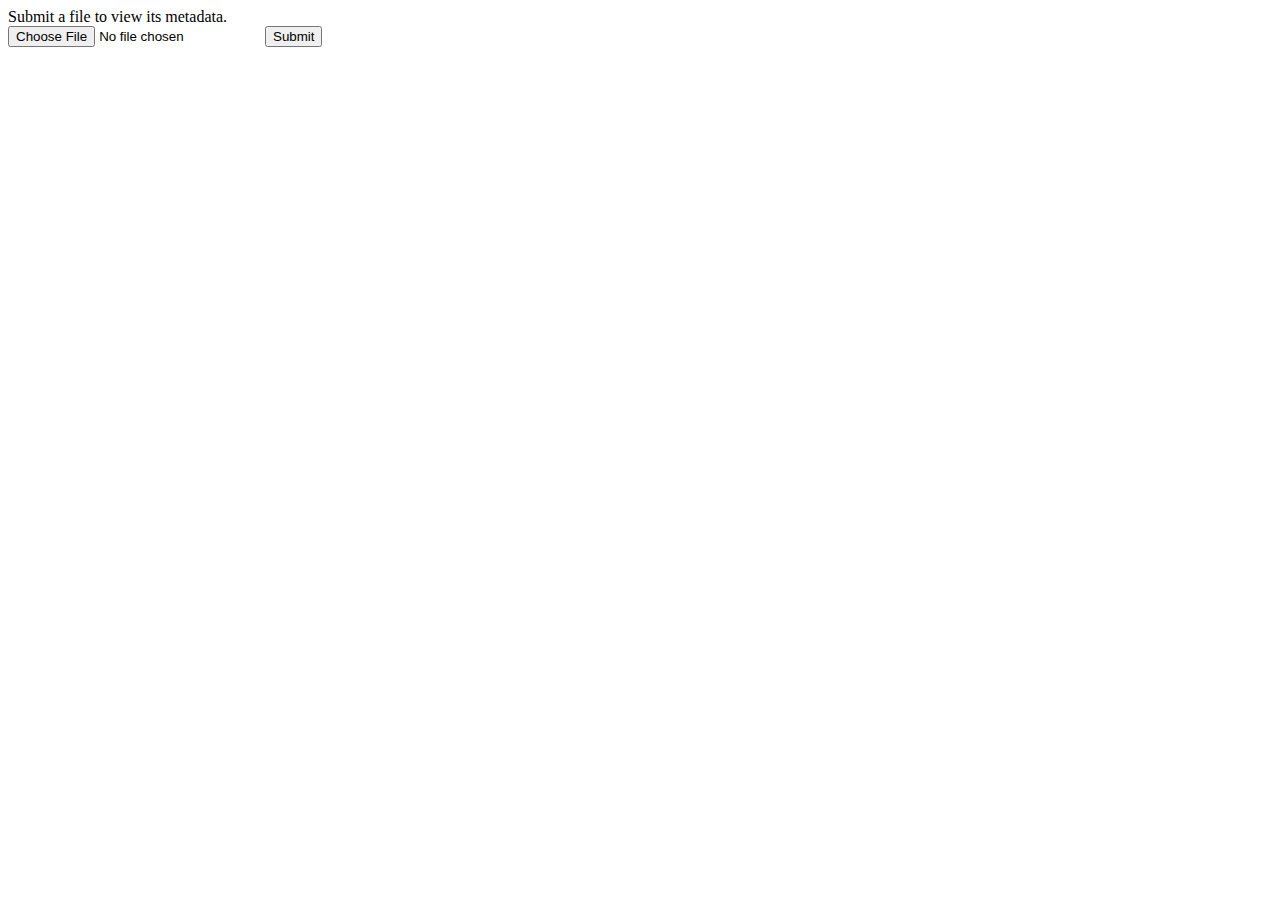
<file: backend/metadata/index.html>
<html>
<head>
  <meta charset="UTF-8">
  <title>File Analize</title>
</head>
<body>
  Submit a file to view its metadata.
  <form action="/" method="POST" enctype="multipart/form-data">
    <input type="file" name="file">
    <input type="submit">
  </form>
</body>
</html>
</file>
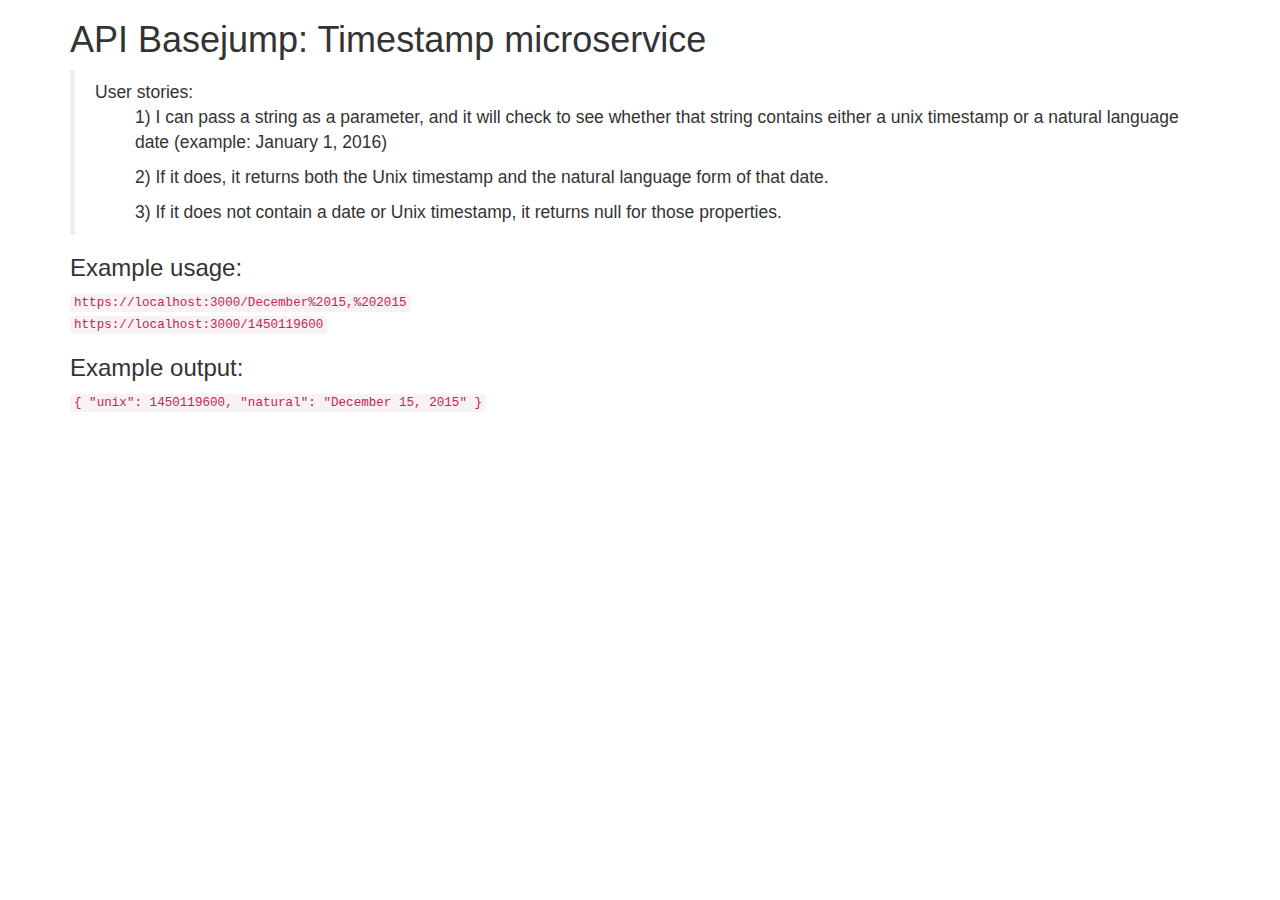
<file: backend/timestamp-ms/index.html>
<!doctype html>
<html lang="en">
    <head>
        <title>Timestamp microservice</title>
        <link rel="stylesheet" href="https://maxcdn.bootstrapcdn.com/bootstrap/3.3.6/css/bootstrap.min.css">
    </head>
    <body>
        <div class="container">
            <h1 class="header">
                API Basejump: Timestamp microservice
            </h1>
            <blockquote>
                User stories:
                <ul>1) I can pass a string as a parameter, and it will check to see whether that string 
                contains either a unix timestamp or a natural language date (example: January 1, 2016)</ul>
                <ul>2) If it does, it returns both the Unix timestamp and the natural language form of that date.</ul>
                <ul>3) If it does not contain a date or Unix timestamp, it returns null for those properties.</ul>
            </blockquote>
            <h3>Example usage:</h3>
            <code>https://localhost:3000/December%2015,%202015</code><br>
            <code>https://localhost:3000/1450119600</code>
            <h3>Example output:</h3>
            <code>
                {
                  "unix": 1450119600,
                  "natural": "December 15, 2015"
                }
            </code>
        </div>
    </body>
</html>
</file>
